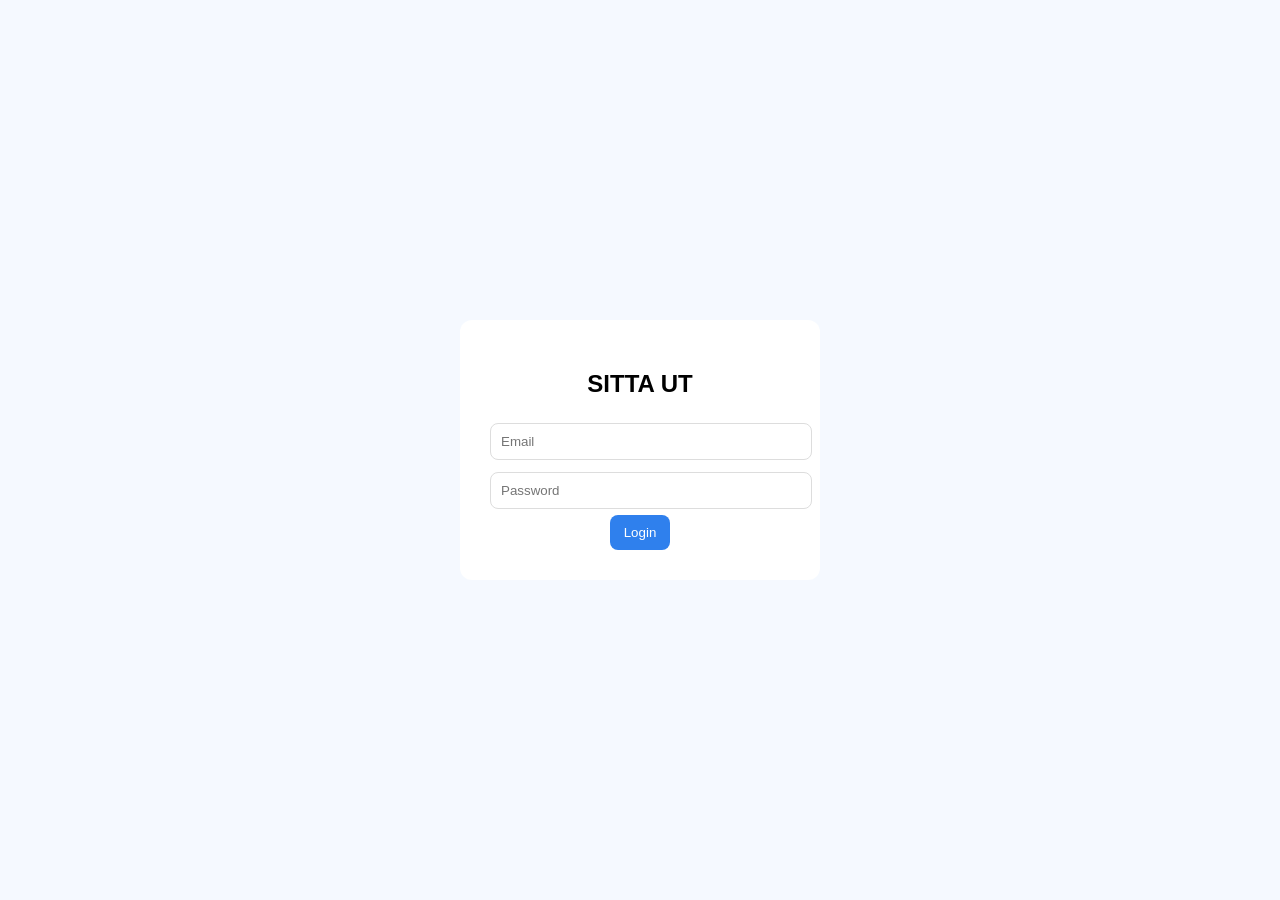
<file: index.html>
<!DOCTYPE html>
<html lang="id">
<head>
  <meta charset="UTF-8">
  <meta name="viewport" content="width=device-width, initial-scale=1.0">
  <title>Login SITTA</title>
  <link rel="stylesheet" href="css/style.css">
</head>
<body>

  <div class="center">
    <div class="card">
      <h2>SITTA UT</h2>

      <form id="loginForm">
        <input type="email" id="email" placeholder="Email" required>
        <input type="password" id="password" placeholder="Password" required>
        <button type="submit">Login</button>
      </form>
    </div>
  </div>

  <script src="js/data.js"></script>
  <script src="js/auth.js"></script>

</body>
</html>
</file>
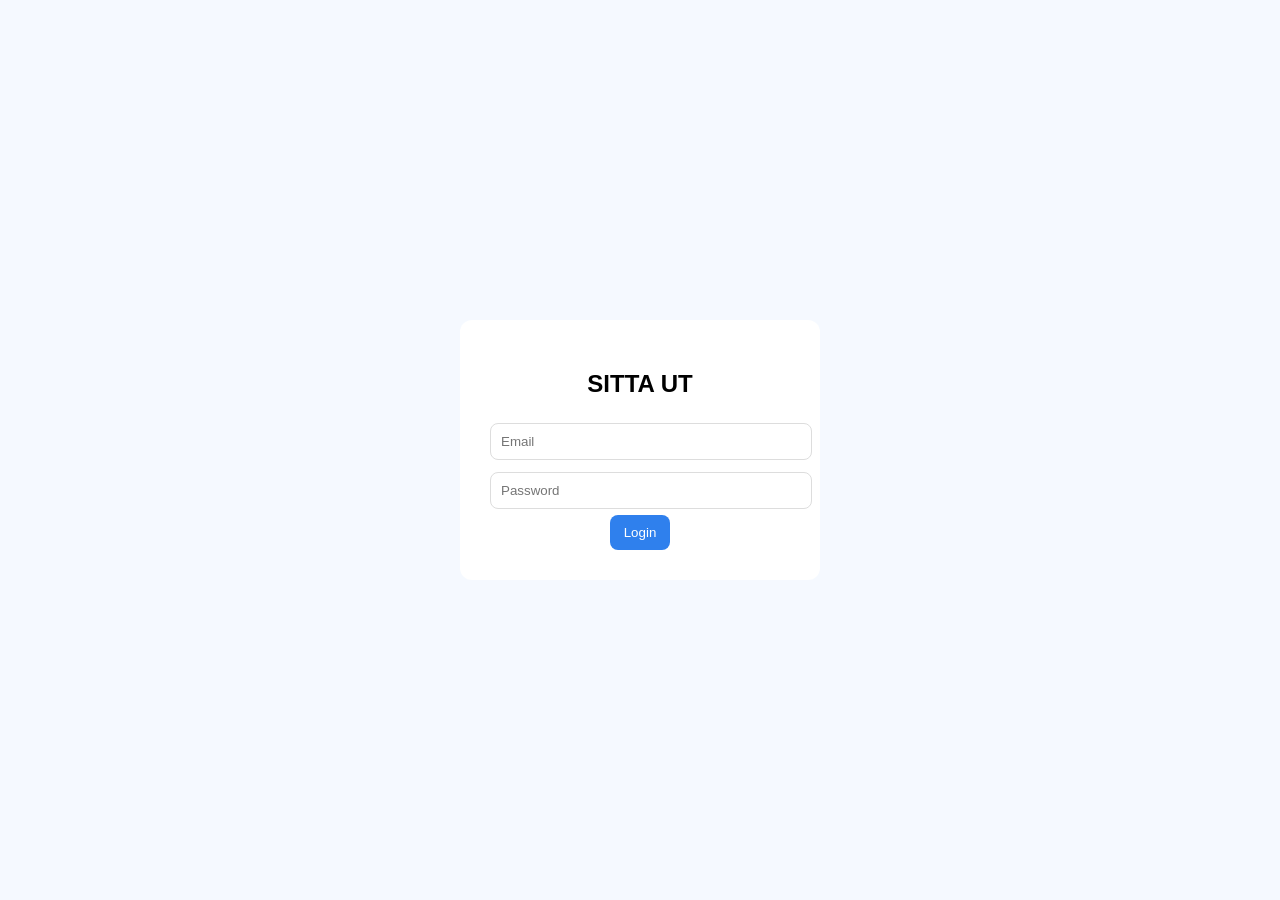
<file: cart.html>
<!DOCTYPE html>
<html lang="id">
<head>
  <meta charset="UTF-8">
  <meta name="viewport" content="width=device-width, initial-scale=1.0">
  <title>Keranjang</title>
  <link rel="stylesheet" href="css/style.css">
</head>
<body>

  <div class="header">
    <h3>Keranjang Saya</h3>
    <button onclick="kembali()">← Kembali</button>
  </div>

  <div class="container">
    <div id="cartContainer"></div>
  </div>

  <script src="js/data.js"></script>
  <script src="js/cart.js"></script>

</body>
</html>
</file>
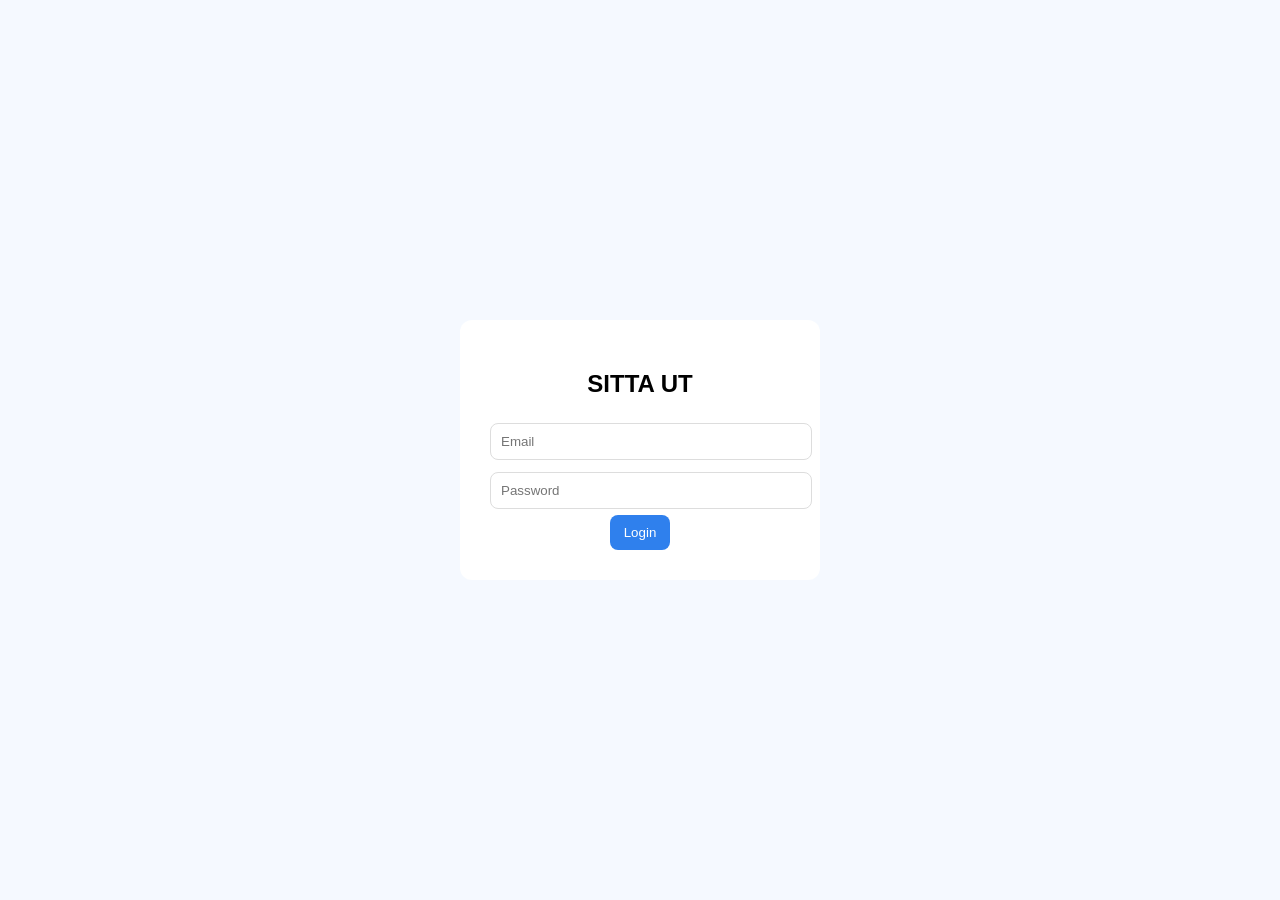
<file: dashboard.html>
<!DOCTYPE html>
<html lang="id">
<head>
  <meta charset="UTF-8">
  <title>Dashboard SITTA</title>
  <link rel="stylesheet" href="css/style.css">
</head>
<body>

<!-- HEADER -->
<div class="header">
  <h3 id="userNama"></h3>
  <div>
    <button onclick="lihatKeranjang()">🛒 Keranjang</button>
    <button onclick="logout()">Logout</button>
  </div>
</div>

<div class="container">
  <h2>Daftar Bahan Ajar</h2>

  <!-- SEARCH -->
  <input type="text" id="search" placeholder="Cari buku..." onkeyup="filterProduk()">

  <!-- GRID PRODUK -->
  <div class="grid" id="produkContainer"></div>
</div>

<div id="loading" class="loading">Loading...</div>

<!-- MODAL -->
<div id="modal" class="modal">
  <div class="modal-content">
    <span onclick="tutupModal()" class="close">&times;</span>
    <p id="modalText"></p>
  </div>
</div>

<script src="js/data.js"></script>
<script src="js/dashboard.js"></script>

<footer class="footer">
  <p>© 2026 Sistem Informasi Universitas Terbuka</p>
</footer>

</body>
</html>
</file>
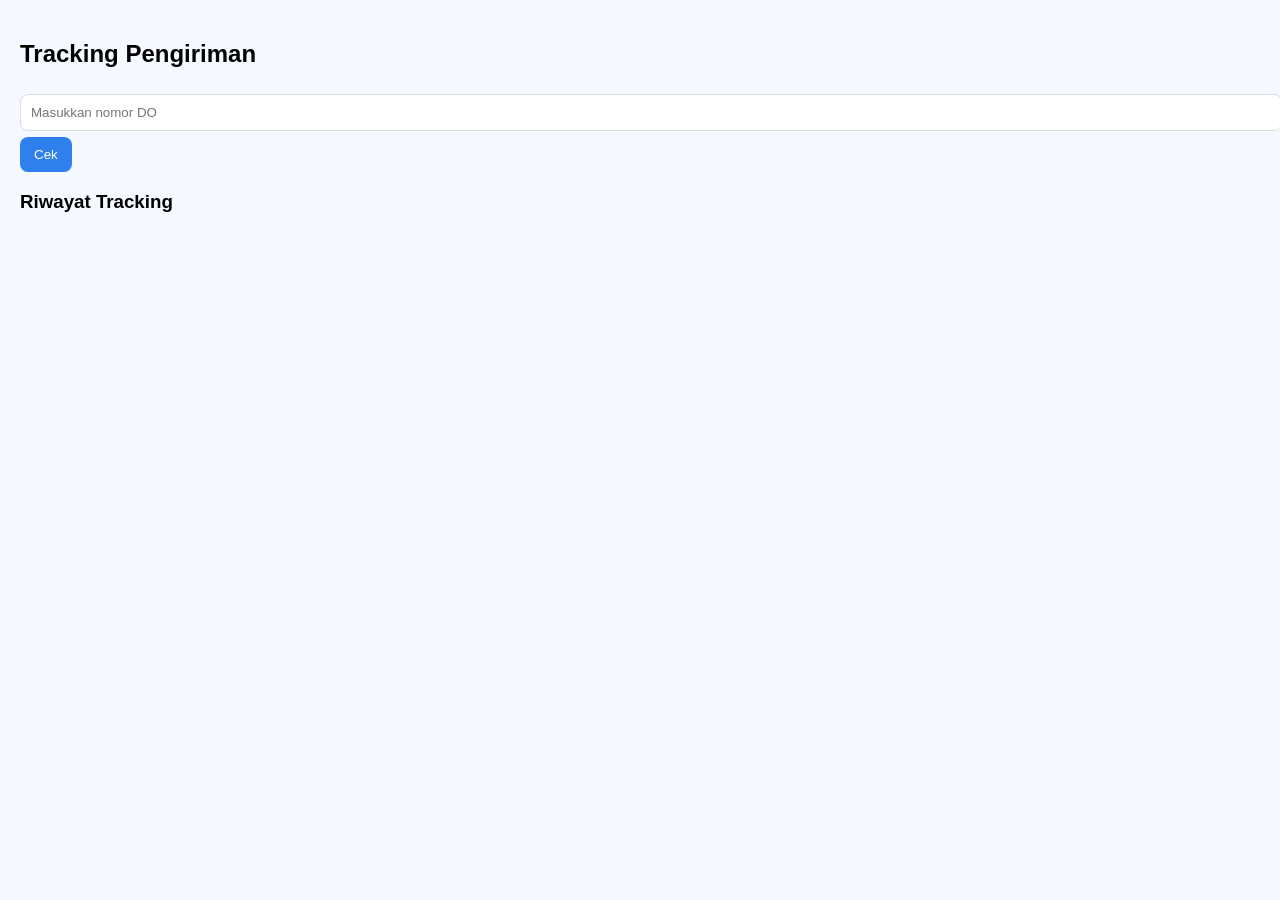
<file: tracking.html>
<!DOCTYPE html>
<html lang="id">
<head>
  <meta charset="UTF-8">
  <meta name="viewport" content="width=device-width, initial-scale=1.0">
  <title>Tracking</title>
  <link rel="stylesheet" href="css/style.css">
</head>
<body>

<div class="container">
  <h2>Tracking Pengiriman</h2>

  <!-- INPUT RESI -->
  <input type="text" id="resi" placeholder="Masukkan nomor DO">
  <button onclick="cek()">Cek</button>

  <!-- RIWAYAT -->
  <h3>Riwayat Tracking</h3>
  <div id="riwayat"></div>

  <!-- HASIL -->
  <div id="hasil"></div>
</div>

<script src="js/data.js"></script>
<script src="js/tracking.js"></script>

</body>
</html>
</file>
<file: css/style.css>
/* ================= BASE ================= */
body {
  font-family: Arial;
  background: #F5F9FF;
  margin: 0;
}

/* ================= LAYOUT ================= */
.center {
  display: flex;
  justify-content: center;
  align-items: center;
  height: 100vh;
}

.container {
  padding: 20px;
}

.header {
  background: #2F80ED;
  color: white;
  padding: 15px;
  display: flex;
  justify-content: space-between;
  align-items: center;
}

.header h3 {
  font-size: 22px;
  font-weight: 600;
}

/* ================= CARD ================= */
.card {
  background: white;
  padding: 30px;
  border-radius: 12px;
  text-align: center;
  width: 300px;
}

/* ================= INPUT ================= */
input {
  width: 100%;
  padding: 10px;
  margin: 6px 0;
  border-radius: 8px;
  border: 1px solid #ddd;
}

input:focus {
  border-color: #2F80ED;
  box-shadow: 0 0 4px rgba(47,128,237,0.3);
}

/* ================= BUTTON ================= */
button {
  background: #2F80ED;
  color: white;
  border: none;
  padding: 10px 14px;
  border-radius: 8px;
  cursor: pointer;
  transition: 0.2s;
}

button:hover {
  background: #1366d6;
  transform: scale(1.03);
}

button:active {
  transform: scale(0.97);
}

/* ================= GRID ================= */
.grid {
  display: grid;
  grid-template-columns: repeat(auto-fill, minmax(220px,1fr));
  gap: 20px;
}

/* ================= PRODUCT ================= */
.product {
  background: white;
  padding: 15px;
  border-radius: 12px;
  box-shadow: 0 4px 12px rgba(0,0,0,0.1);
  display: flex;
  flex-direction: column;
  justify-content: space-between;
}

.product img {
  width: 100%;
  border-radius: 8px;
  margin-bottom: 10px;
}

.product h3 {
  min-height: 48px;
}

/* ================= BADGE ================= */
.badge {
  background: #56CCF2;
  color: white;
  padding: 4px 8px;
  border-radius: 5px;
  font-size: 12px;
}

/* ================= QTY ================= */
.qty-box {
  display: flex;
  width: 100%;
  margin: 10px 0;
}

.qty-box input {
  flex: 1;
  text-align: center;
  padding: 8px;
  border-radius: 8px;
  border-left: none;
  border-right: none;
}

.qty-box button {
  width: 40px;
  border-radius: 8px;
}

/* ================= MODAL ================= */
.modal {
  display: none;
  position: fixed;
  top: 0;
  left: 0;
  width: 100%;
  height: 100%;
  background: rgba(0,0,0,0.5);
}

.modal-content {
  background: white;
  margin: 15% auto;
  padding: 20px;
  width: 300px;
  border-radius: 10px;
  text-align: center;
}

.close {
  float: right;
  cursor: pointer;
}

/* ================= EMPTY ================= */
.empty {
  text-align: center;
  color: gray;
}

/* ================= FOOTER ================= */
.footer {
  text-align: center;
  padding: 15px;
  margin-top: 30px;
  background: #2F80ED;
  color: white;
}
</file>
